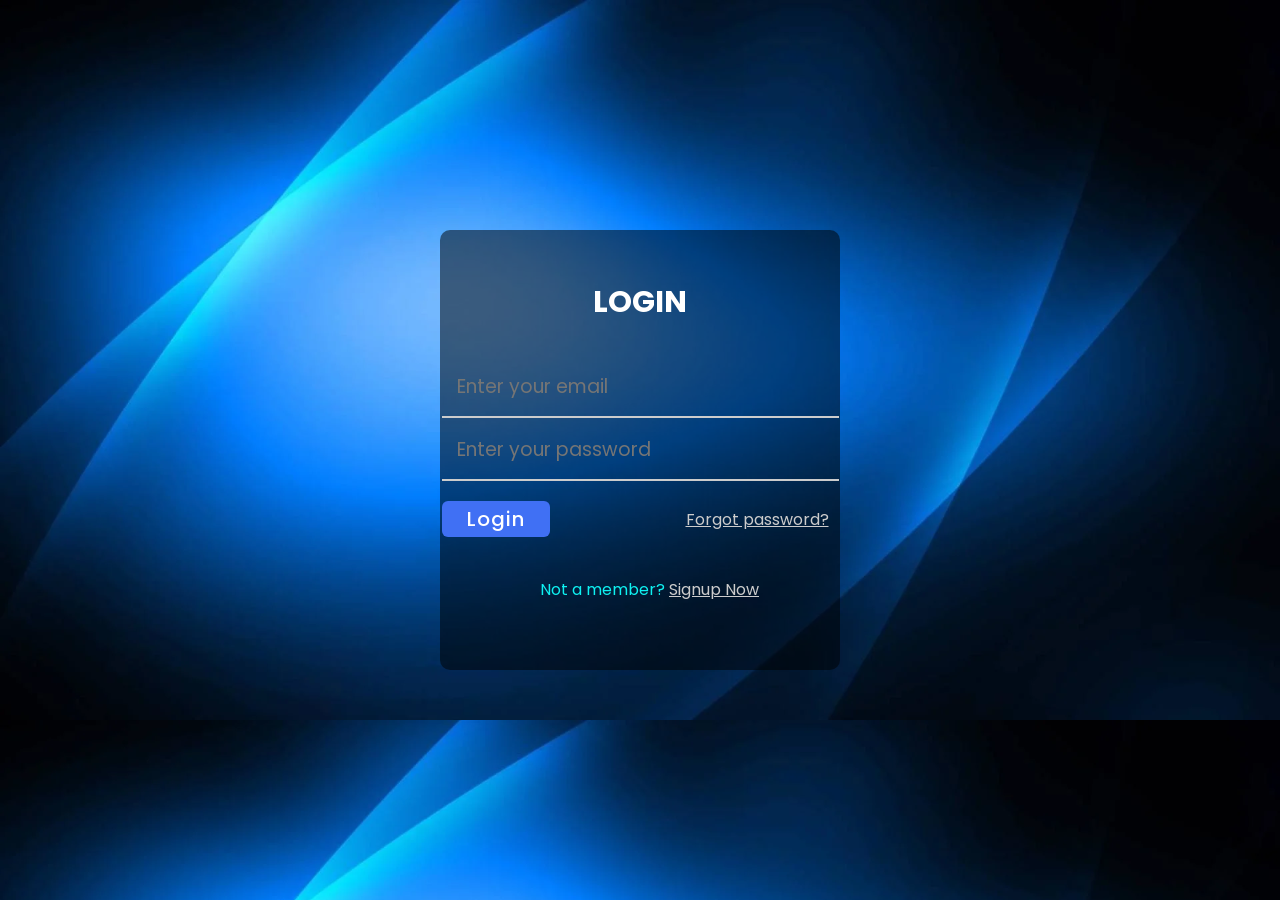
<file: #task1/index.html>
<!DOCTYPE html>
<html lang="en" dir="ltr">
  <head>
    <meta charset="utf-8">
    <title>Login Authentication</title>
    <link rel="stylesheet" href="style.css">
  </head>
  <body>
    <div class="container">
      <div id="loginbox" class="comm">
        <div class="form">
        <h2>login</h2>
        <form action="thankyou1.html">
                   <div class="input">
                       <input type="email" placeholder="Enter your email" required>
                   </div>
                   <div class="input">
                       <input type="password" class="password" placeholder="Enter your password" required>
                   </div>

                   <div class="checkbox">
                       <input  class="btn" type="button" value="Login">
                       <a  href="#" class="text">Forgot password?</a>
                   </div>
               </form>
          </div>
               <div class="log">
                   <span class="text">Not a member?
                       <a href="index2.html" class="text signup-link">Signup Now</a>
                   </span>
               </div>
           </div>
      </div>
    
  </body>
</html>
</file>
<file: #task1/style.css>
@import url('https://fonts.googleapis.com/css2?family=Poppins:wght@300;400;500;600;700&display=swap');

*{
    margin: 0;
    padding: 0;
    box-sizing: border-box;
    font-family: 'Poppins', sans-serif;
}

body{
  background: url("b2.webp");
  background-size: cover;
}
.comm{
  position: absolute;
  visibility: hidden;
}
#loginbox{
  visibility: visible;
}
#loginbox{
  position: absolute;
  top: 50%;
  left: 50%;
  transform: translate(-50%,-50%);
  width: 400px;
  height: 440px;
  padding: 50px;
  border-radius: 10px;
  box-sizing: border-box;
  background: rgba(0, 0, 0, 0.5);
}

h2{
  text-align: center;
  color: #fff;
  text-transform: uppercase;
  font-size: 30px;
  padding-bottom: 30px;
}

.form{
   display: flex;
   flex-direction: column;
   align-items: center;
   color: #fff;
}
.input{
    padding: 15px;
    font-size: 16px;
    color: #fff;
    height: 100%;
    width: 100%;
    font-size: 16px;
    border-bottom: 2px solid #ccc;
    border-top: 2px solid transparent;
}
.input input{
  border: none;
  outline: none;
  color: #fff;
  background: none;
  font-size: 19px;
}
.checkbox{
  padding-top: 0px;
  display: flex;
  align-items: center;
  justify-content: space-between;
  margin-top: 20px;
  margin-right: 10px;
}
a{
  color: #ccc;
}
.btn{
    padding:3px 25px 3px 25px;
    border: none;
    color: #fff;
    font-size: 20px;
    font-weight: 500;
    letter-spacing: 1px;
    border-radius: 6px;
    background-color: #4070f4;
    cursor: pointer;
    transition: all 0.3s ease;
}
.log{
  color: #0ef1f1;
  padding-top: 40px;
  margin-left: 50px;
}

/* signup form */


.signupbox{
  position: absolute;
  top: 50%;
  left: 50%;
  transform: translate(-50%,-50%);
  width: 400px;
  height: 440px;
  padding: 35px;
  border-radius: 10px;
  box-sizing: border-box;
  background: rgba(0, 0, 0, 0.5);
}
.checkbox1{
  padding-top: 0px;
  display: flex;
  align-items: center;
  justify-content: space-between;
  margin-top: 20px;
  margin-left: 90px;
}
.log1{
  color: #0ef1f1;
  padding-top: 20px;
  margin-left: 50px;
}
</file>
